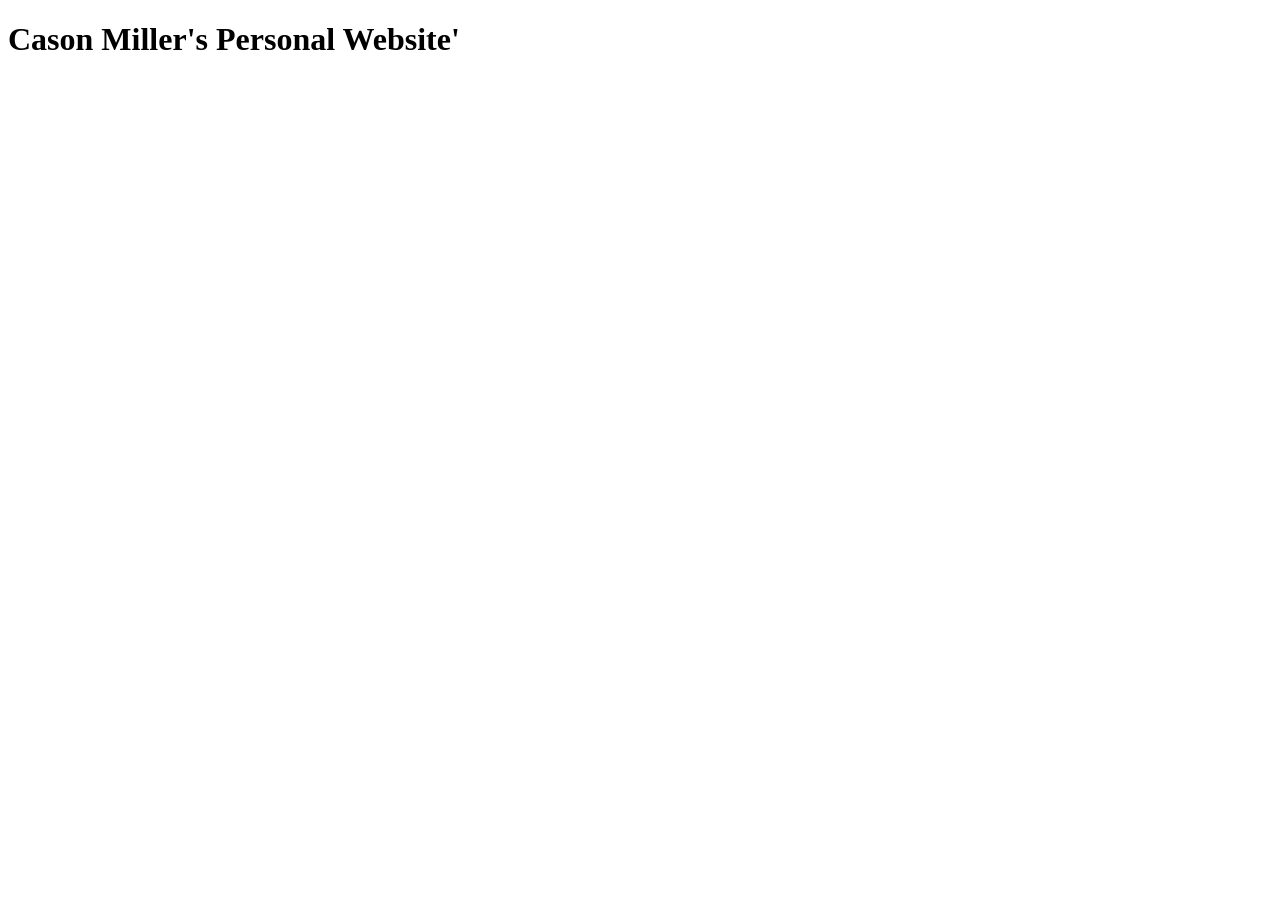
<file: PersonalWebsite.html>
﻿<!DOCTYPE html>

<html lang="en" xmlns="http://www.w3.org/1999/xhtml">
<head>
    <meta charset="utf-8" />
    <title>Cason Miller</title>
</head>
<body>
    <h1>Cason Miller's Personal Website'</h1>
</body>
</html>
</file>
